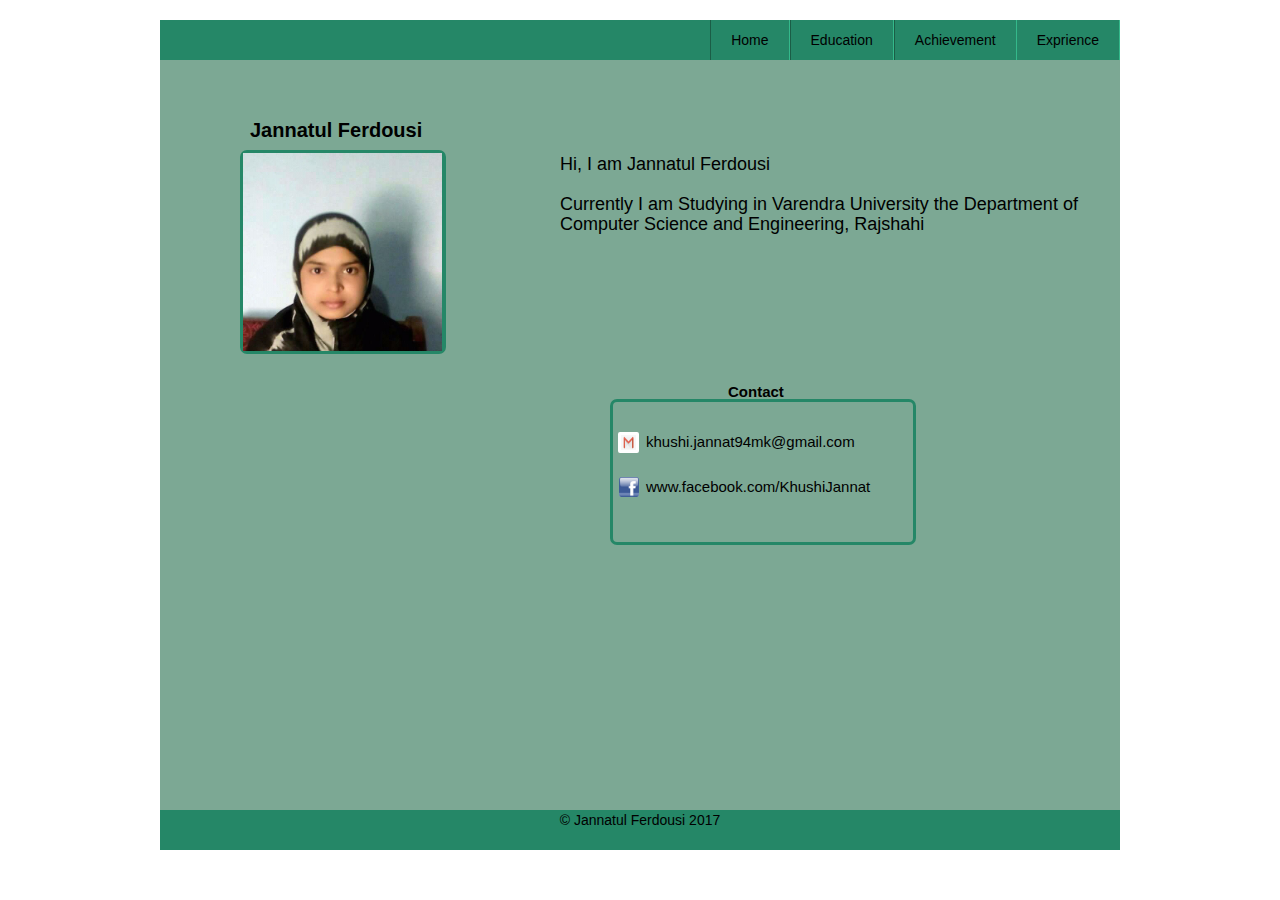
<file: index.html>
<html>
  <head>
    <link href="css/style.css" rel="stylesheet" type="text/css"/>
  </head>
  
  <body>
   <div class="main"> 
   
   <div class="mainmenu"> 
  
  <ul>
		        <li><a href="exprience.html">Exprience</a></li>
				  <li><a href="achivement.html">Achievement</a></li>
				 <li><a href="education.html">Education</a></li>
				 <li><a href="index.html">Home</a></li>
				
			  <ul>
  </div>
  
    <div class="maincontent">
	
	<div class="im">
    <b>Jannatul Ferdousi</b>
	</div>
	<div class="imc">
	<img src="img/khushi.jpg" height="198" width="199">
       </div>
		<div class="inf">
   
Hi, I am Jannatul Ferdousi<br><br>
Currently I am Studying in Varendra University the Department of<br>Computer Science and Engineering, Rajshahi<br><br><br>
  <br><br><br><br><br><br><br><br><br> 
  <div class="lik">
  <div class="con"><b>Contact</b>
  </div>
  <div class="li">
  <img src="img/email.jpg" height="15" width="15">
   <div class="lix">
  khushi.jannat94mk@gmail.com
  </div>
   <div class="fb">
   <img src="img/12.jpg" height="20" width="20">
   </div>
   <div class="lix1">
  www.facebook.com/KhushiJannat
  </div>
  </div>
  </div>
</div>

	</div>
	<div class="myfooter">	
    &COPY; Jannatul Ferdousi 2017
</div>	
  </body>
  </html>
</file>
<file: css/style.css>
* {margin:0;padding:0}
body {font-family:Arial;font-size:14px;line-height:20px;color:#000;}
.main{width:960px;margin:20px auto;display:block;overflow:hidden}

.mainmenu{background:#258767;min-height:57px;width:960px;}
.mainmenu ul{margin:0;padding:0;list-style:none}
.mainmenu ul li{float:right;border-right:1px solid #34B98B;border-left:1px solid #1B5D46;position:relative}
.mainmenu ul li:first-child{border-left:0px solid}
.mainmenu ul li:last-child{border-right:0px solid}
.mainmenu ul li a{display:block;color:#000;padding:10px 20px;text-decoration:none}
.mainmenu ul li a:hover{background:#1B5D46}

.maincontent{background:#7CA894;overflow:hidden;width:960px;margin-left:0px;height:750px;margin-top:-20px;}

.EQ{background:#7CA894;overflow:hidden;width:1200px;height:800px;margin-top:-200px;margin-left:480px;font-size:18px}
.inf{background:#7CA894;overflow:hidden;width:1200px;height:800px;margin-top:-200px;margin-left:400px;;border-left:0px solid;font-size:18px}
.infh{background:#7CA894;overflow:hidden;width:1200px;height:800px;margin-top:-200px;margin-left:420px;;border-left:0px solid;font-size:15px}
.infh1{background:#7CA894;overflow:hidden;width:1200px;height:800px;margin-top:-150px;margin-left:480px;;border-left:0px solid;font-size:20px}
.imc{margin-top:10px;margin-left:80px;border:3px;border:solid;color:#258767;
border-radius: 7px;width:200px;background-color:#258767;}
.im{margin-top:60px;margin-left:90px;font-size:20px}
.myfooter{width:960px;height:40px;background-color:#258767;text-align:center}
.myfooter1{width:960px;height:40px;background-color:#258767;text-align:center;margin-top:-20px;margin-left:108px}
.lik{height:140px;width:300px;margin-top:-55px;margin-left:50px;background-color:#7CA894;border:3px;border:solid;color:#258767;
border-radius: 7px;}
.li{margin-top:30px;margin-left:5px;border:1px;border:solid;color:white;
border-radius:2px;height:15px;width:15px;}
.lix{margin-top:-18px;margin-left:25px;color:000;font-size:15px
}
.lix1{margin-top:-20px;margin-left:25px;color:000;font-size:15px
}
.fb{margin-top:25px;margin-left:-2px;height:20px;width:20px;}
.con{margin-top:-20px;margin-left:115px;color:000;font-size:15px
}
</file>
